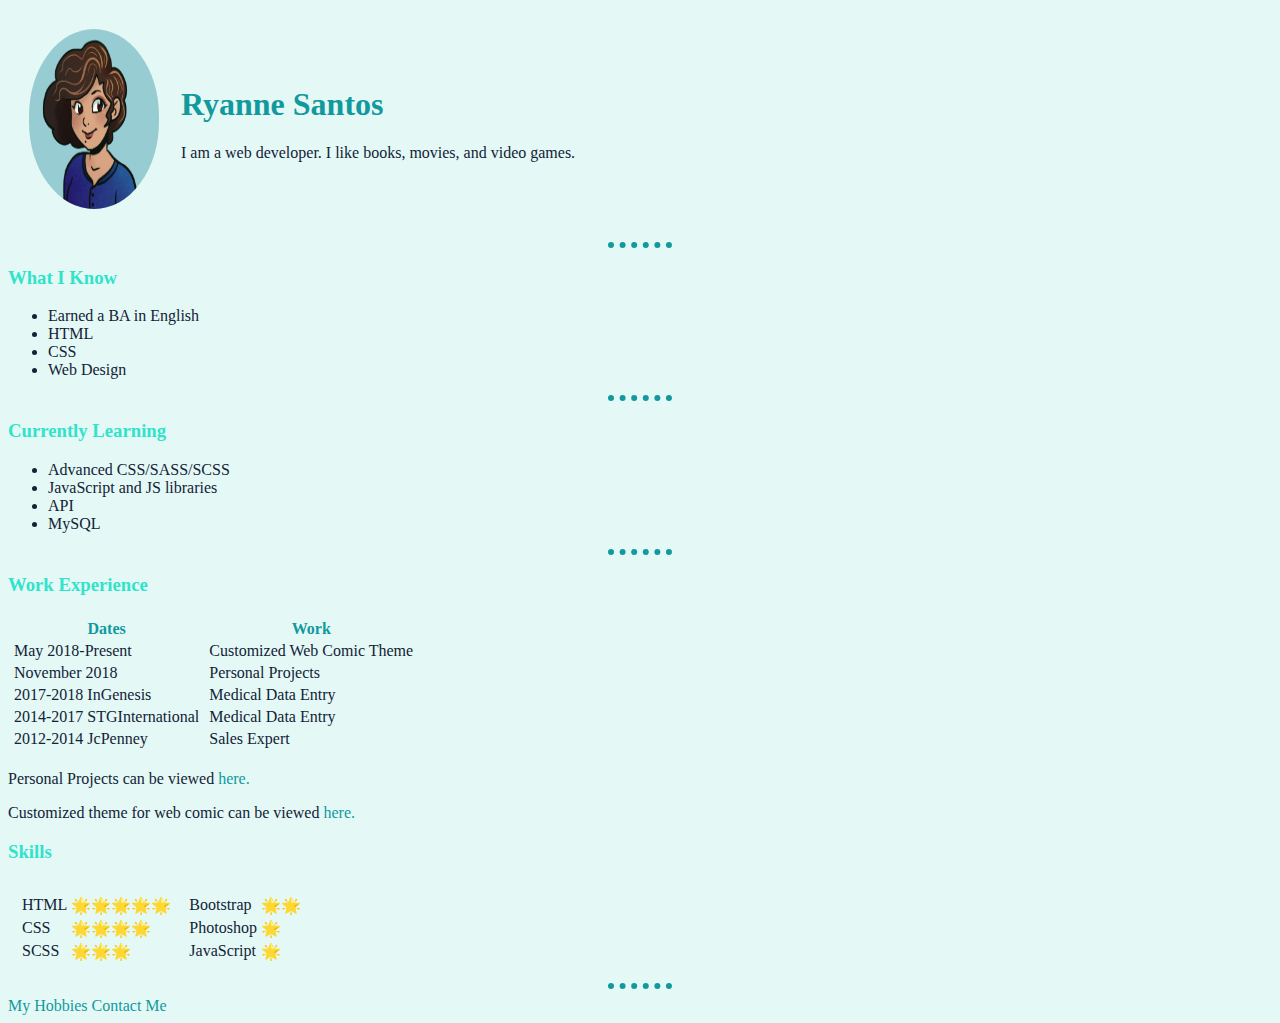
<file: index.html>
<!DOCTYPE html>
<html lang="en">
<head>
  <meta charset="UTF-8">
  <meta name="viewport" content="width=device-width, initial-scale=1.0">
  <meta http-equiv="X-UA-Compatible" content="ie=edge">
  <link rel="stylesheet" href="style.css">
  <title>My Personal Site</title>
</head>
<body>
  <table cellspacing="20">
    <tr>
      <td><img src="img/Ryes_avi.png" alt="avatar picture"></td>
      <td><h1>Ryanne Santos</h1>
      <p>I am a web developer. I like books, movies, and video games.</p></td>
    </tr>
  </table>
  <hr>
  <h3>What I Know</h3>
  <ul>
    <li>Earned a BA in English</li>
    <li>HTML</li>
    <li>CSS</li>
    <li>Web Design</li>
  </ul>
  <hr>
  <h3>Currently Learning</h3>
  <ul>
    <li>Advanced CSS/SASS/SCSS</li>
    <li>JavaScript and JS libraries</li>
    <li>API</li>
    <li>MySQL</li>
  </ul>
  <hr>
  <h3>Work Experience</h3>
  <table>
    <tr>
      <td>
        <table>
          <thead>
            <th>Dates</th>
          </thead>
          <tr>
            <td>May 2018-Present</td>
          </tr>
          <tr>
            <td>November 2018</td>
          </tr>
          <tr>
            <td>2017-2018 InGenesis</td>
          </tr>
          <tr>
            <td>2014-2017 STGInternational</td>
          </tr>
          <tr>
            <td>2012-2014 JcPenney</td>
          </tr>
        </table>
      </td>
      <td>
        <table>
          <thead>
            <th>Work</th>
          </thead>
          <tr>
            <td> Customized Web Comic Theme</td>
          </tr>
          <tr>
            <td> Personal Projects</td>
          </tr>
          <tr>
            <td> Medical Data Entry</td>
          </tr>
          <tr>
            <td> Medical Data Entry</td>
          </tr>
          <tr>
            <td> Sales Expert</td>
          </tr>
        </table>
      </td>
    </tr>
  </table>
  <p>Personal Projects can be viewed <a href="https://codepen.io/axiomEXE/">here.</a></p>
  <p>Customized theme for web comic can be viewed <a href="http://www.drgnkn.com/">here.</a></p>
  <h3>Skills</h3>
  <table cellspacing="10">
    <tr>
      <td>
        <table>
          <tr>
            <td>HTML</td>
            <td>🌟🌟🌟🌟🌟</td>
          </tr>
          <tr>
            <td>CSS</td>
            <td>🌟🌟🌟🌟</td>
          </tr>
          <tr>
            <td>SCSS</td>
            <td>🌟🌟🌟</td>
          </tr>
        </table>
      </td>
      <td>
        <table>
          <tr>
            <td>Bootstrap</td>
            <td>🌟🌟</td>
          </tr>
          <tr>
            <td>Photoshop</td>
            <td>🌟</td>
          </tr>
          <tr>
            <td>JavaScript</td>
            <td>🌟</td>
          </tr>
        </table>
      </td>
    </tr>
  </table>
  <hr>
  <a href="hobbies.html">My Hobbies</a>
  <a href="contact-me.html">Contact Me</a>


</body>
</html>
</file>
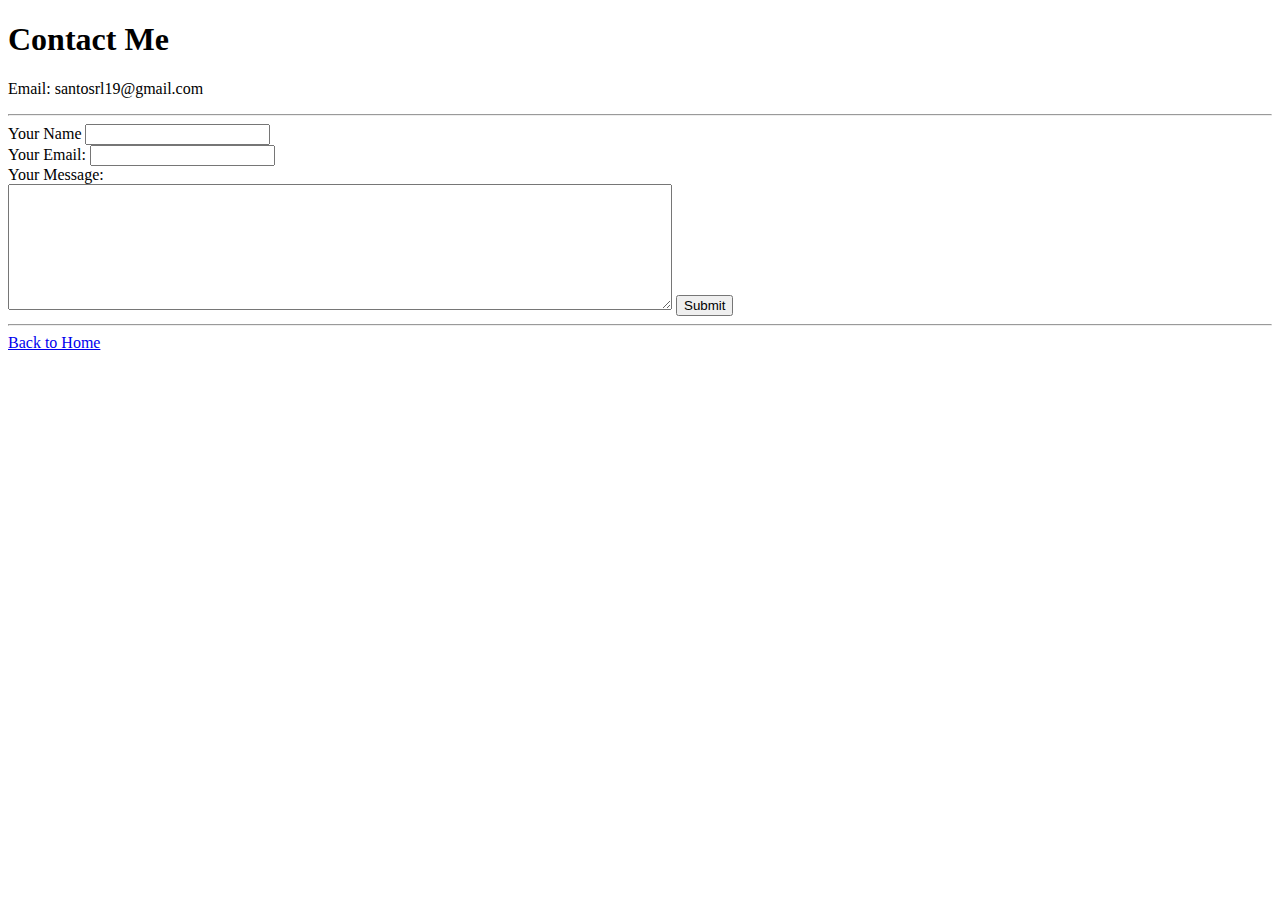
<file: contact-me.html>
<!DOCTYPE html>
<html lang="en" dir="ltr">
  <head>
    <meta charset="utf-8">
    <meta name="viewport" content="width=device-width, initial-scale=1.0">
    <meta http-equiv="X-UA-Compatible" content="ie=edge">
    <title>Contact Page</title>
  </head>
  <body>
    <h1>Contact Me</h1>
    <p>Email: santosrl19@gmail.com</p>
    <hr>

    <form enctype="text/plain" action="mailto:santosrl19@gmail.com" method="post">
      <label for="">Your Name</label>
      <input type="text" name="yourName" value=""><br>
      <label for="">Your Email:</label>
      <input type="email" name="yourEmail" value=""><br>
      <label for="">Your Message:</label><br>
      <textarea name="name" rows="8" cols="80"></textarea>
      <input type="submit" name="yourMessage" value="Submit">

    </form>
    <hr>
    <a href="index.html">Back to Home</a>

  </body>
</html>
</file>
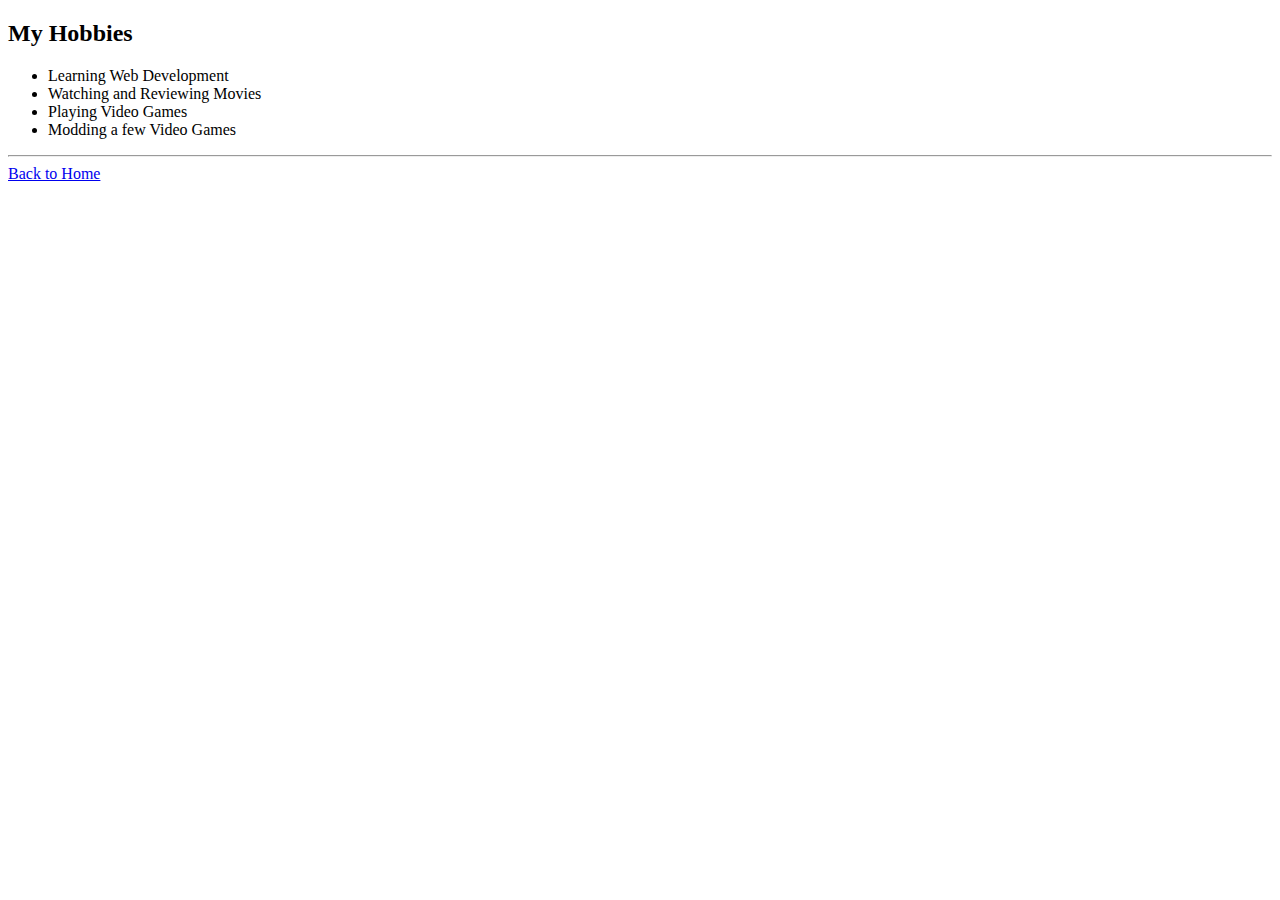
<file: hobbies.html>
<!DOCTYPE html>
<html lang="en" dir="ltr">
  <head>
    <meta charset="utf-8">
    <meta name="viewport" content="width=device-width, initial-scale=1.0">
  <meta http-equiv="X-UA-Compatible" content="ie=edge">
    <title>hobbies</title>
  </head>
  <body>
    <h2>My Hobbies</h2>
    <ul>
      <li>Learning Web Development</li>
      <li>Watching and Reviewing Movies</li>
      <li>Playing Video Games</li>
      <li>Modding a few Video Games</li>
    </ul>
    <hr>
    <a href="index.html">Back to Home</a>

  </body>
</html>
</file>
<file: style.css>
body {
  background-color: #e4f9f5;
  color: #132238;
}

a {
  color: #11999e;
  text-decoration: none;
}

img {
  background-color: #98ccd3;
  height: 180px;
  width: 130px;
  border-radius: 150px/200px;
}

h1 {
  color: #11999e;
}

h3 {
  color: #30e3ca;
}

hr {
  color: #11999e;
  border-style: none;
  border-top: dotted 6px;
  width: 5%;
}

th {
  color: #11999e;
}
</file>
